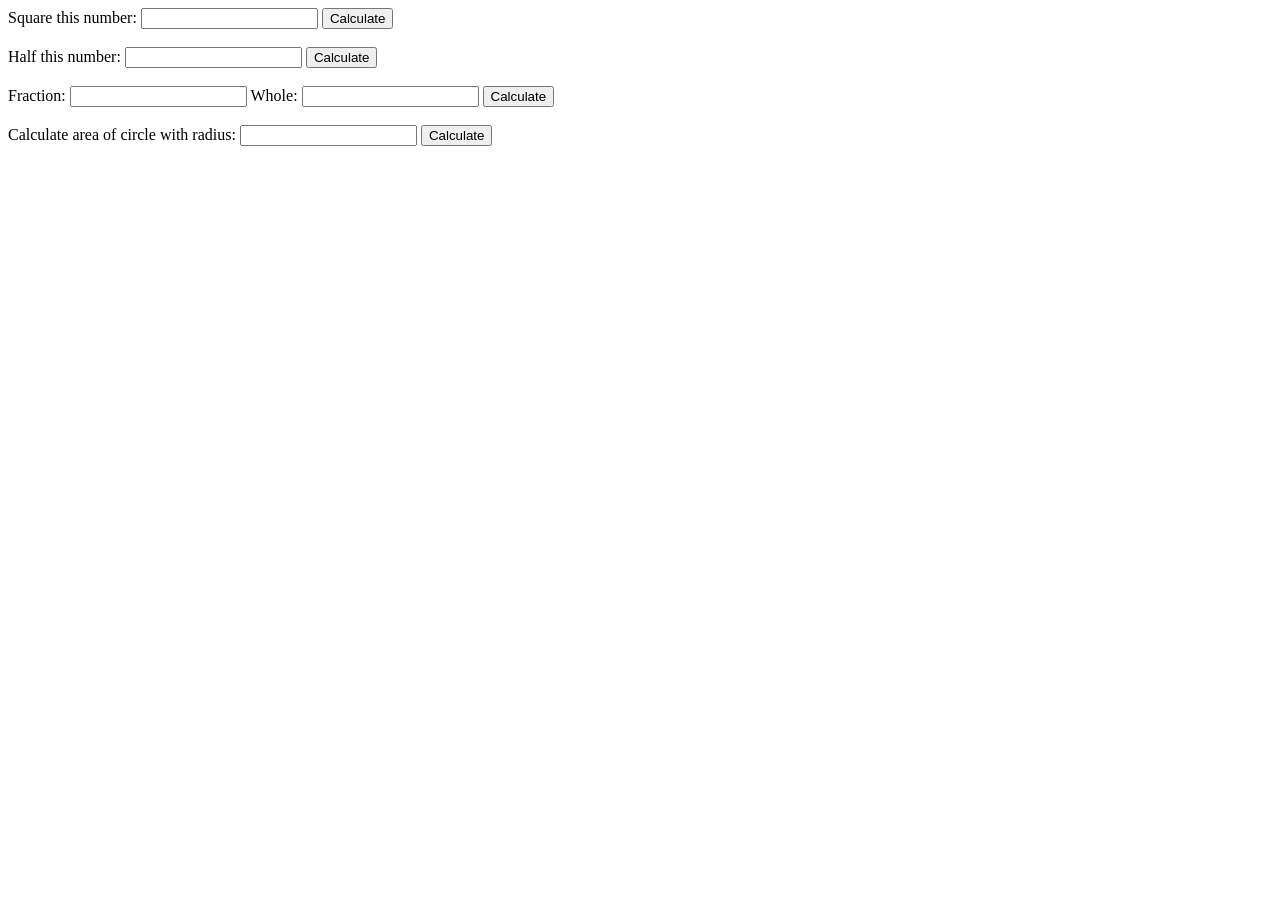
<file: Assign7/index.html>
<!DOCTYPE html>
<html>
<head>
<meta charset=utf-8 />
<title>Calculator</title>
</head>
<body>

  <label>Square this number:
    <input type="number" id="square-input" size="2">
  </label>
  <button id="square-button" onclick="squareNumber()">Calculate</button>
  <br><br>
  
  <label>Half this number:
    <input type="number" id="half-input" size="2">
  </label>
  <button id="half-button" onclick="halfNumber()">Calculate</button>
  <br><br>
  
  <label>
    Fraction:
    <input type="number" id="percent1-input" size="2">
  </label>
  <label>
    Whole:
    <input type="number" id="percent2-input" size="2">
  </label>
  <button id="percent-button" onclick="percentOf()">Calculate</button>
  <br><br>
  
  <label>Calculate area of circle with radius:
    <input type="number" id="area-input" size="2">
  </label>
  <button id="area-button" onclick="areaOfCircle()">Calculate</button> 
  <br><br>
  <div id="solution"></div>

 <script src="script.js"></script> 
</body>
</html>
</file>
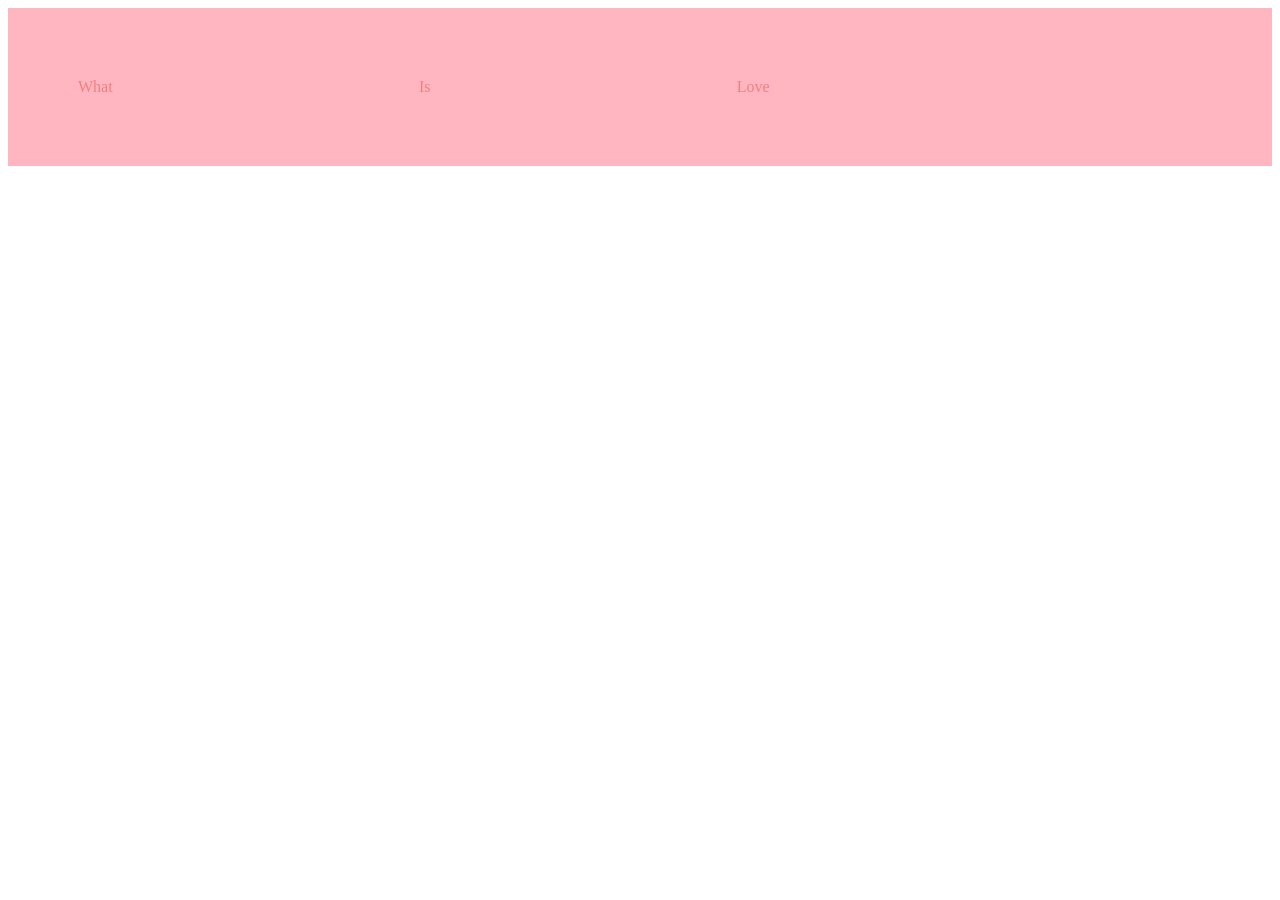
<file: grid_Bootstrap/index.html>
<!DOCTYPE html>
<html>
  <head>
    <meta charset="UTF-8">
    <title>Assignment#6</title>
  <link rel="stylesheet" href="style.css" type="text/css">
  </head>
  <body>
      <div class="container">
    <div class="col-sm1">What</div>
    <div class="col-sm2">Is</div>
    <div class="col-sm3">Love</div>
      </div>
  
  </body>
</html>
</file>
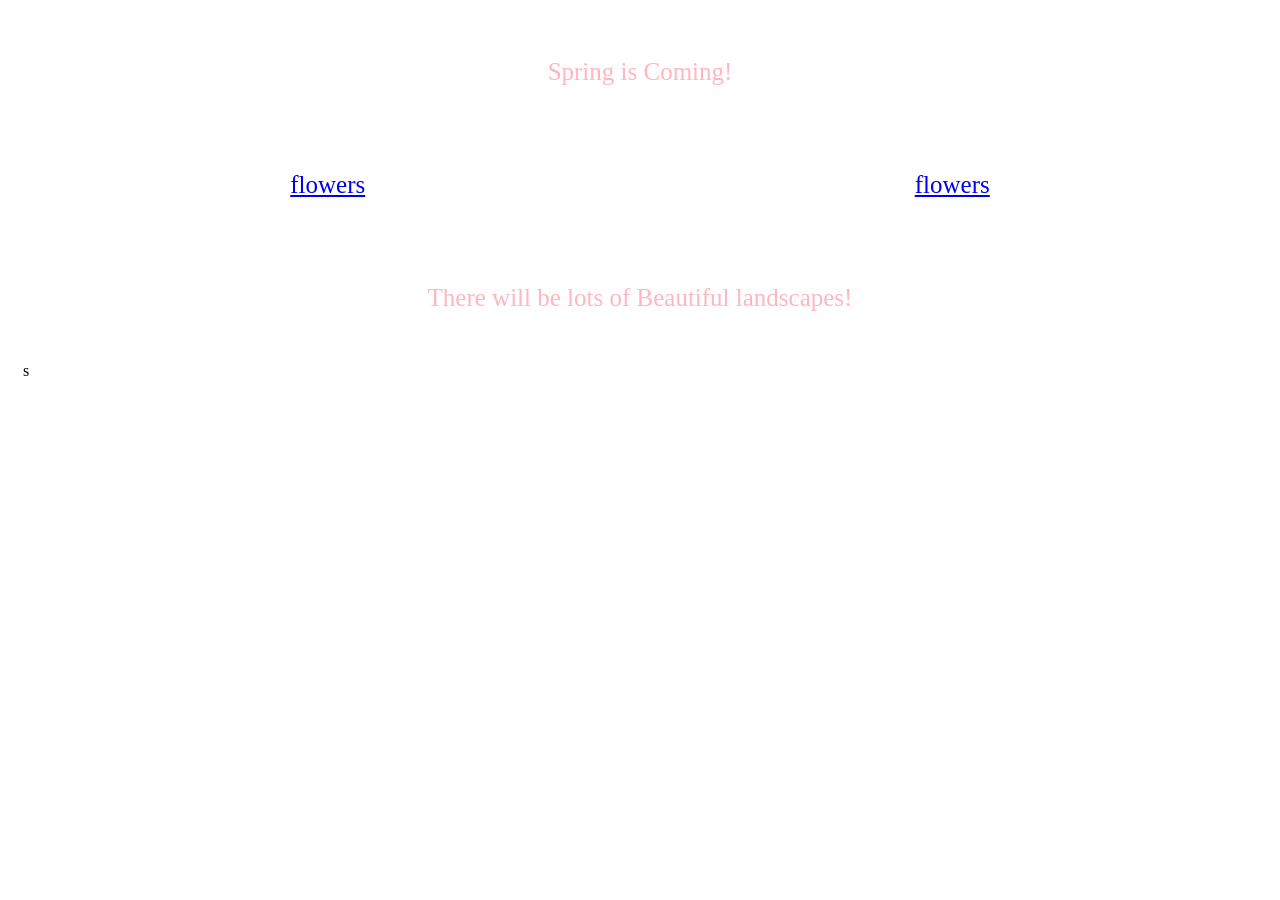
<file: grid_css/index.html>
<!DOCTYPE html>
<link rel="stylesheet" href="style.css" type="text/css">
<html>
<head>
</head>
<body>

<div class="grid-container">
  <div class="item1">Spring is Coming!</div>s
    <div class="item3"><a href="https://wallpapercave.com/wp/wp3326370.jpg">flowers</a></div>
    <div class="item4"><a href="https://tse4.mm.bing.net/th?id=OIP.bRr2bW3NNss8I6mRl596KgHaE-&pid=Api">flowers</a></div>
  <div class="item5">There will be lots of Beautiful landscapes!</div>
</div>

</body>
</html>
</file>
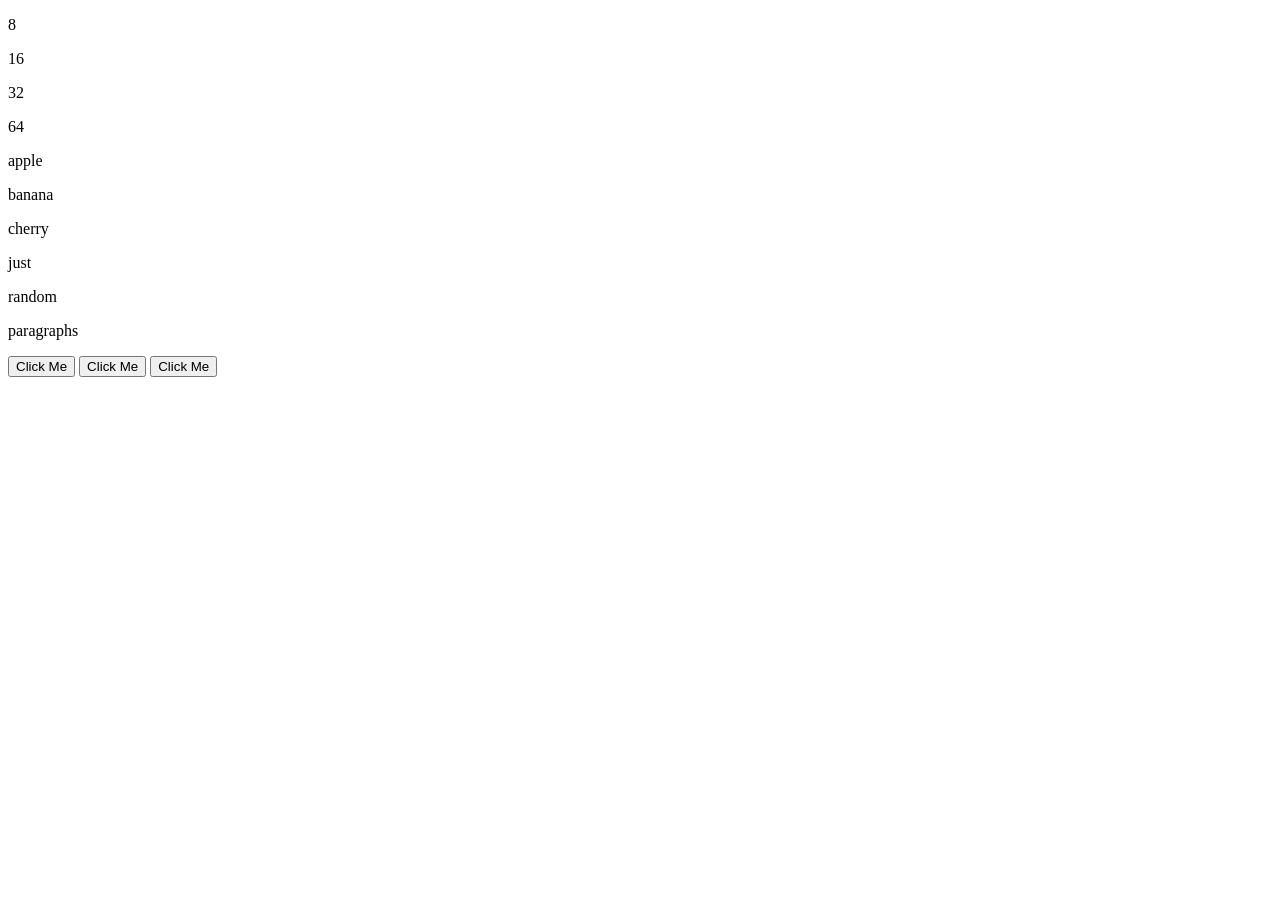
<file: java_exercise/index.html>
<!DOCTYPE html>
<html>
  <head>
    <meta charset="UTF-8">
    <title>Exercise</title>
  </head>
  <body>
      <div id="first">
        <p class="div1">8</p>
        <p class="div1">16</p>
        <p class="div1">32</p>
        <p class="div1">64</p>
      </div>
      
      
      <div id="second">
          <p class="div2">apple</p>
          <p class="div2">banana</p>
          <p class="div2">cherry</p>
      </div>
          
          
        <p>just</p>
        <p>random</p>
        <p>paragraphs</p>
    
<button id="b1" onclick="funOne()">Click Me</button>
<button id="b2" onclick="funTwo()">Click Me</button>
<button id="b3" onclick="funThree()">Click Me</button>  
      
      
      
      
      
      
      
   <script src="script.js"></script> 
  </body>
</html>
</file>
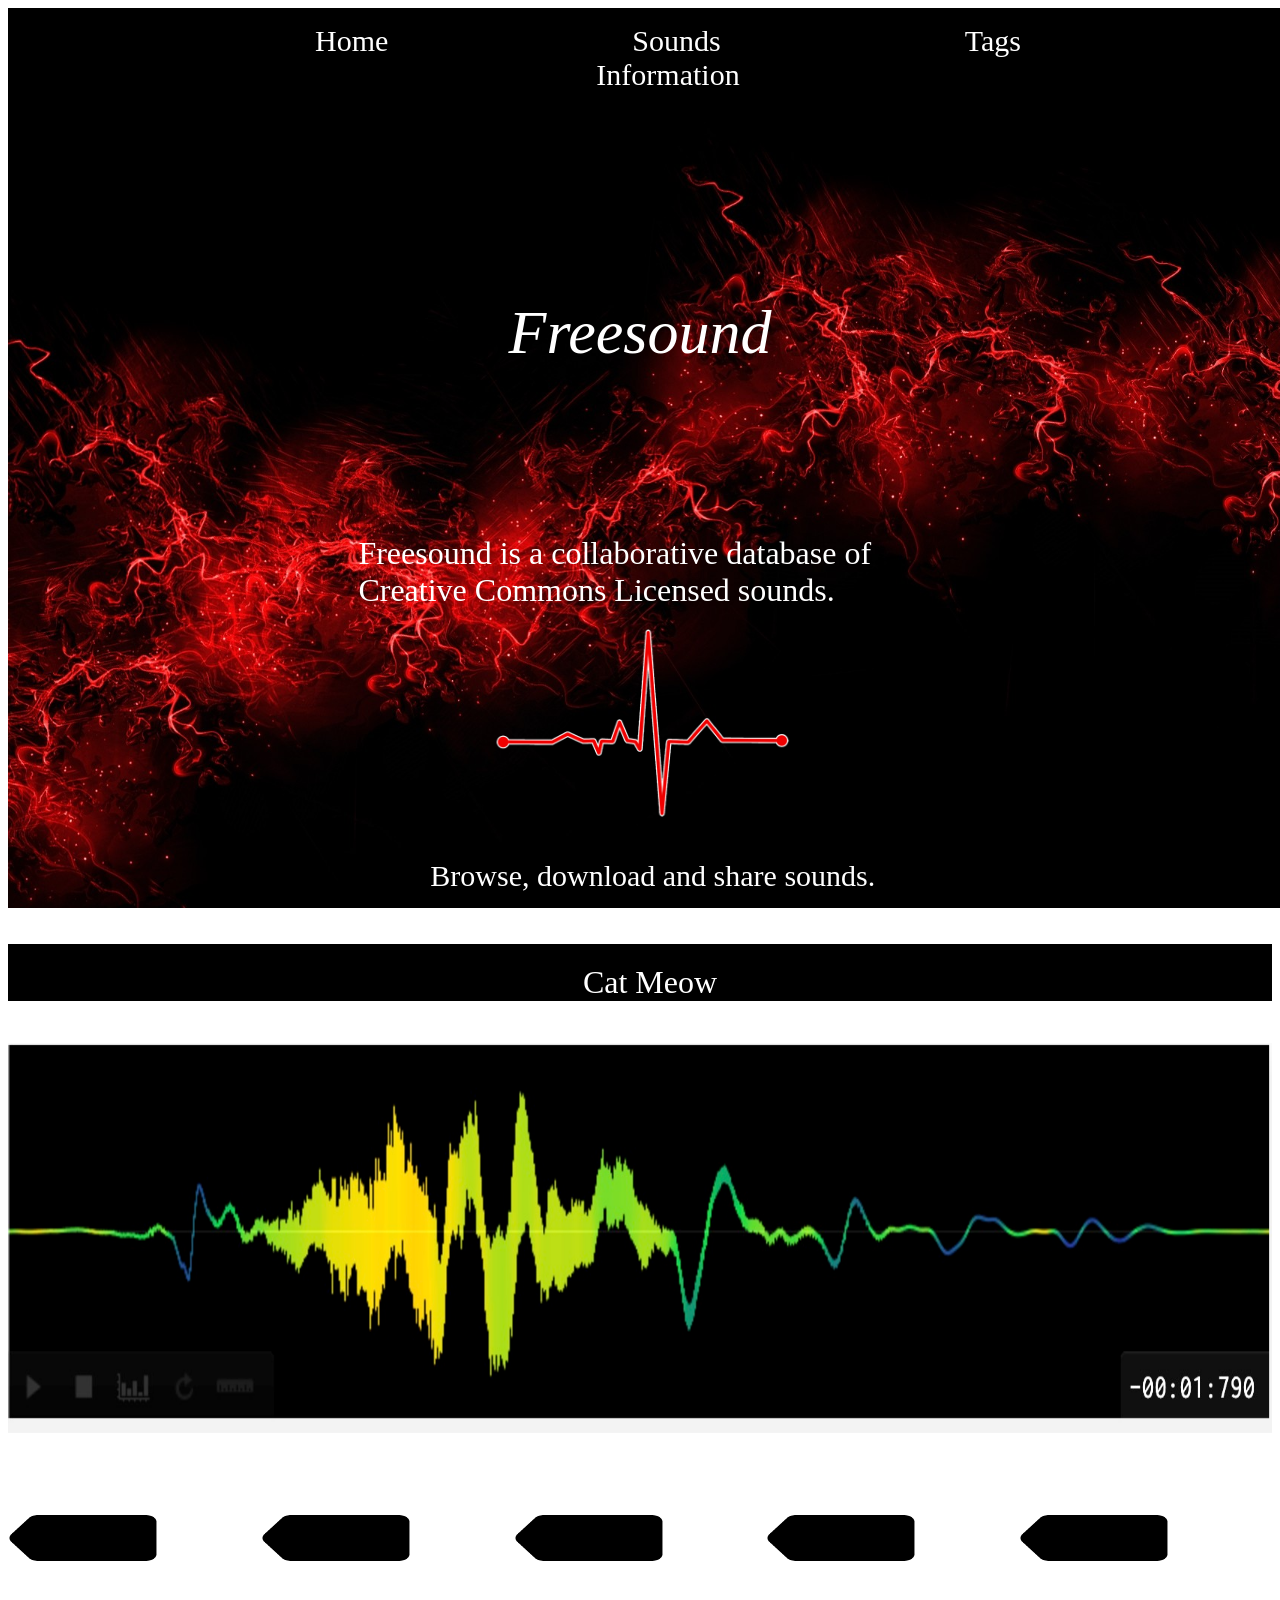
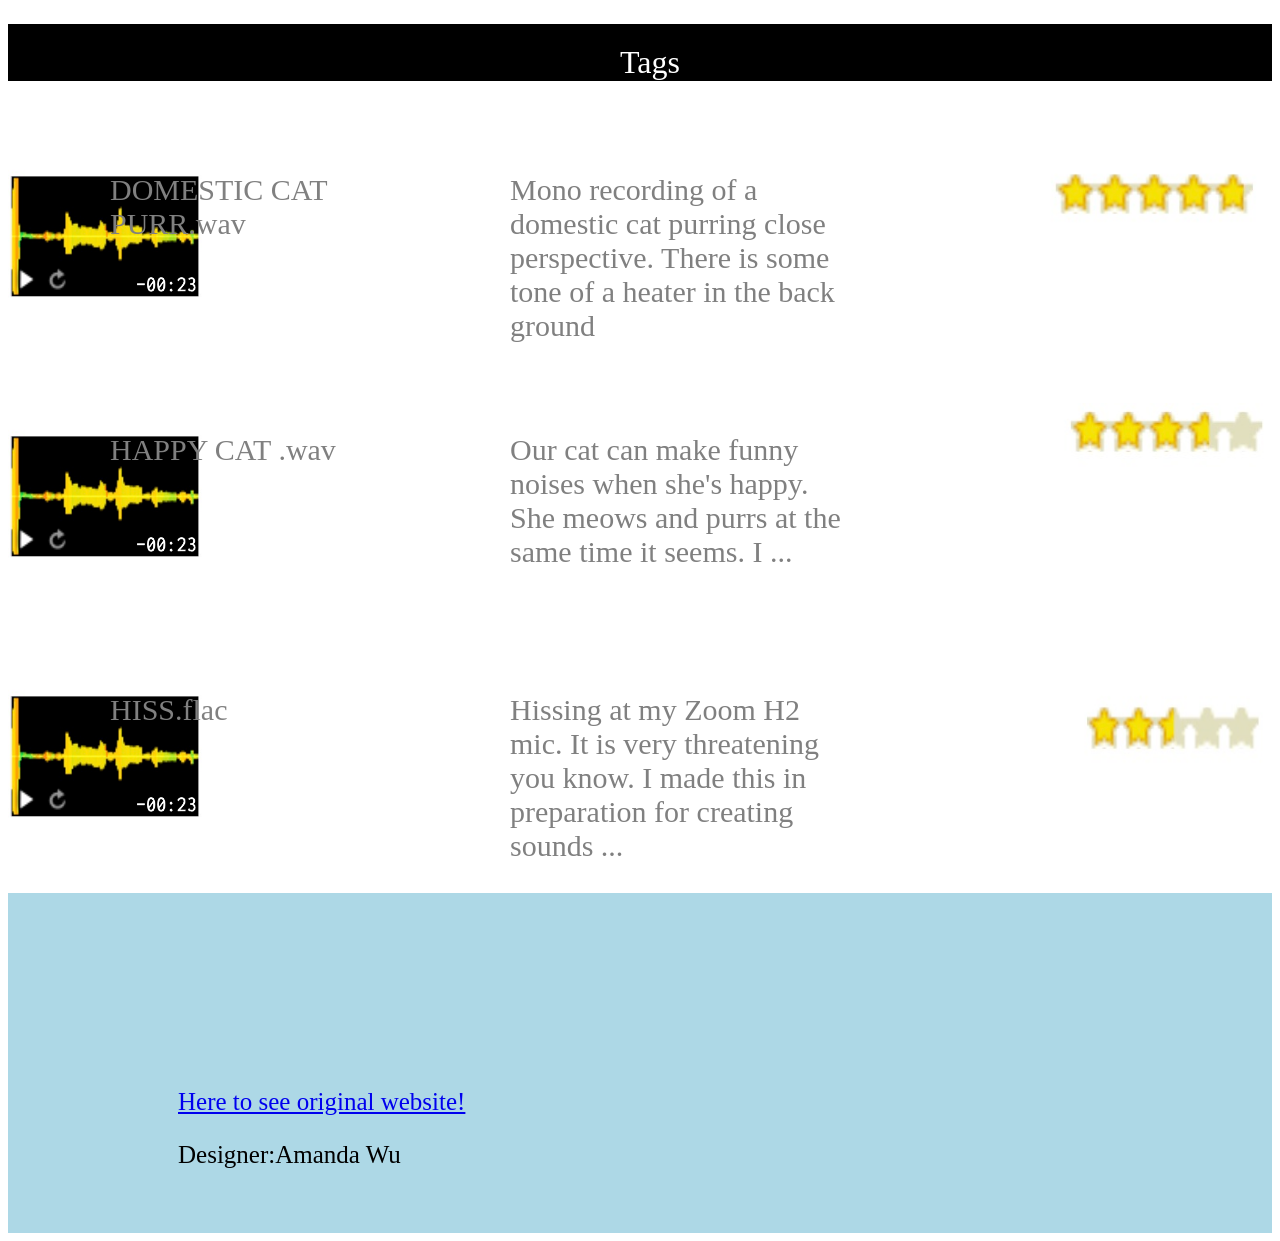
<file: Final/FinalProject/index.html>
<!DOCTYPE html>
<html>
  <head>
    <meta charset="UTF-8">
    <script
  src="http://code.jquery.com/jquery-3.4.0.min.js"
  integrity="sha256-BJeo0qm959uMBGb65z40ejJYGSgR7REI4+CW1fNKwOg="
  crossorigin="anonymous"></script>
       
      
    <title>Freesound!</title>
  <link rel="stylesheet" href="style.css" type="text/css">
  </head>
    
    
  <body>
      <div>
          
       <nav>
      <ul>
<!--       <button id = "btn4">Slide DOWN!</button>-->
           <li><a href ="#Home">Home</a></li>
           <li><a href ="#Sounds">Sounds</a></li>
           <li><a href ="#Tags">Tags</a></li>
           <li><a href ="#Information">Information</a></li>
          </ul>
      </nav>
          
      </div>
          
      
      <section id="Home">
          <div class="container">
              
          <p class="title">Freesound</p>
          <p class="intro">Freesound is a collaborative database of Creative Commons Licensed sounds. </p>
          <img class="ECG" src="ECG.png" alte="ECG" width="300">
          <p class="intro2">Browse, download and share sounds.</p>

<!--
          <img src="background.jpg" alte="background" height="900">
          <img src="ECG.png" alte="ECG">
     <img class="ECG" src="ECG.png" alte="ECG" width="150">
-->
        </div>
          
          <img src="background.jpg" alte="background" height="900">
       
      </section>
      
      <p class="white"></p>
      <p class="white"></p>
      <center>
      <p class="meow">Cat Meow</p>
      </center>
    
      
<!--
     <nav>
         <ul>
             <li id="sound1" ><a href ="https://www.catster.com/wp-content/uploads/2017/09/A-gray-cat-meowing-with-his-mouth-open.jpg">Cat Meow</a></li>
         </ul>
      </nav>
-->
           
<!--
             <li><a href ="s2">Sound2</a></li>
             <li><a href ="s3">Sound3</a></li>
         
-->
      
       <section id="Sounds">
           <div class="Sound1">
            <img class="image" src="Cat.jpg" alte="cat meow" height="200" width="100" >
            <div class="middle">
            <div class="text">Download</div>
            </div>
           </div>
  
<!--          <img src="Cat.jpg" alte="background" height="300" width="950">-->
      </section>
      
<div class="tag">
    
       
     <div class="column">
            <div class="dropdown">
        <img src="tag.png" alt="tags" height="100" width="150">

               <div class="dropdown-content">
                   <a class="tagname" >Loud</a>
              </div>
            
            </div>   
     </div>
    
    
     <div class="column">
            <div class="dropdown">
        <img src="tag.png" alt="tags" height="100" width="150">

               <div class="dropdown-content">
                   <a class="tagname" >Puppies</a>
              </div>
            
            </div>   
     </div>
    
    
      <div class="row">
      <div class="column">
          <div class="dropdown">
        <img src="tag.png" alt="tags" height="100" width="150">

               <div class="dropdown-content">
                   <a class="tagname" >Cats</a>
              </div>
              
        </div>   
      </div>
          
          
      <div class="column">
            <div class="dropdown">
        <img src="tag.png" alt="tags" height="100" width="150">

               <div class="dropdown-content">
                   <a class="tagname" >Cute</a>
              </div>
            
      </div>   
      </div>
          
          
        <div class="column">
            <div class="dropdown">
        <img src="tag.png" alt="tags" height="100" width="150">

               <div class="dropdown-content">
                   <a class="tagname" >Animals</a>
                </div>
              
      </div>   
      </div>
      </div>
</div>

        <p class="white"></p>
        <p class="white"></p>
      <center>
      <p class="meow">Tags</p>
      </center>
      
      
      
      
       <section id="Tags"><span class="Tag">
           <div class="flex-container" >

               <p class="text_a"><span class="more2"><a>DOMESTIC CAT PURR.wav</a></span><img src="tag1.jpg" height="200" width="200" align="left"><span class="more"> 
                Mono recording of a domestic cat purring close perspective. There is some tone of a heater in the back ground</span><img src="star1.jpg" height="100" width="250" align="right"></p>  
               
               
               
               
               
           <div class="flex-container">

               <p class="text_a"><span class="more2"><a>HAPPY CAT .wav</a></span><img src="tag1.jpg" height="200" width="200" align="left"><span class="more"> 
                Our cat can make funny noises when she's happy. She meows and purrs at the same time it seems. I ...</span><img src="star2.jpg" height="70" width="250" align="right"></p>   
               
               
               
               
           <div class="flex-container">

               <p class="text_a"><span class="more2"><a>HISS.flac</a></span><img src="tag1.jpg" height="200" width="200" align="left"><span class="more"> 
                Hissing at my Zoom H2 mic. It is very threatening you know. I made this in preparation for creating sounds ...</span><img src="star3.jpg" height="130" width="200" align="right"></p>    
           </div>
               </div>
           </div>
           </span>
      </section>

       <section id="Information">
           <p><a href="https://freesound.org/">Here to see original website!</a></p>
               <p>Designer:Amanda Wu</p>
   
      </section>
   
  <script src="script.js"></script>
  </body>
</html>
</file>
<file: grid_Bootstrap/style.css>
.container{
 display: grid;
  grid-template-columns:auto auto auto auto;
  grid-gap: 20px;
  background-color: lightpink;
  padding: 30px;
  background-image: url(http://4.bp.blogspot.com/-F7rzlmJg6Xc/UxZEKskGSgI/AAAAAAAAANA/QeRnHTarFTQ/s1600/Primavera.gif)

      
}


.container>div{
    font-family: fantasy;
    background-image:url(https://cdn.shopify.com/s/files/1/1143/5434/products/Electric-Palm-PINK_P_25342b3a-3f99-4bdc-add1-8fedef73c054.jpg?v=1527702300);
    padding: 40px;
    color:lightcoral;
    font-weight: 100;
   
}
</file>
<file: grid_css/style.css>
.item1 { grid-area: header; }
.item3 { grid-area: main; }
.item4 { grid-area: right; }
.item5 { grid-area: footer; }

.grid-container {
  display: grid;
  grid-template-areas:
    'header header header header header header'
    'main main main right right right'
    'footer footer footer footer footer footer';
  grid-gap: 15px;
  padding: 15px;
  background-image: url(http://4.bp.blogspot.com/-F7rzlmJg6Xc/UxZEKskGSgI/AAAAAAAAANA/QeRnHTarFTQ/s1600/Primavera.gif)
}

.grid-container > div {
  background-color: rgba(255, 255, 255, 0.8);
  text-align: center;
  padding: 35px 0;
  font-size: 25px;
  font-family: fantasy;
  color: lightpink;
}
</file>
<file: Final/FinalProject/style.css>
nav{
    text-align: center;
    background-color:black;
    position:absolute;
    width:100%;
    
}

nav li{
    display: inline;
    padding:120px;
    
        
}

a:hover{
    color:lightcoral;
/*    background-color:white;*/
}

li a{
    text-decoration: none;
    
}

nav a{
    color:white;
    font-family:inherit;
    font-size:30px;
    
}

/*
#Home{
  
}
*/

/*Attributes for the intro page*/
.title{
  position: absolute;
  top: 30%;
  left: 50%;
  transform: translate(-50%, -50%);
  color:white;
  font-family:inherit;
  font-size: 62px;
  font-style: italic;
}

.intro{
  position: absolute;
  top: 60%;
  left: 52%;
  transform: translate(-50%, -50%);
  color:white;
  font-family:inherit;
  font-size: 32px;
/*  font-stretch: expanded;*/
/*  font-style: italic;*/
    
}

.intro2{
  position: absolute;
  top: 94%;
  left: 51%;
  transform: translate(-50%, -50%);
  color:white;
  font-family:inherit;
  font-size: 30px;
/*  font-stretch: expanded;*/
/*  font-style: italic;*/
    
}

.ECG{
  position: absolute;
  top: 80%;
  left: 50%;
  transform: translate(-50%, -50%);
/*  background-size: cover;*/
    
}


/*Attributes for the example sound*/

/*
#Sounds{
    padding-top: 200px;
    padding-left: 250px;   
     
}
*/
.white{
    color:white;
}

.meow{
    font-family:serif;
    font-size:32px;
    font-weight: 100px;
    color:white;
    background-color:black;
    padding-left: 20px;
    padding-top: 20px;
    
    
}


/*
#Sounds{
    background-image:url("background.jpg")
    

}
*/


.Sound1 {
  position: relative;
  width: 100%;
  height:20%; 
}



.image {
  opacity: 1;
  display: block;
  width: 100%;
  height:400px;
  transition: .5s ease;
  backface-visibility: hidden;
  padding-top: 10px;
  padding-left: 0px;   
     
}

.middle {
  transition: .5s ease;
  opacity: 0;
  position:relative;
  top: 50%;
  left: 50%;
  transform: translate(-50%, -50%);
  -ms-transform: translate(-50%, -50%);
  text-align: center;
}

.Sound1:hover .image {
  opacity: 0.3;
}

.Sound1:hover .middle {
  opacity: 1;
}

.text {
  background-color:limegreen;
  color: white;
  font-size: 20px;
  font-family: serif;
  padding: 16px 32px;
}

/*Sounds tags*/
* {
  box-sizing: border-box;
}

.column {
  float: left;
  width: 20%;
  padding: 0px;
}

/* Clearfix (clear floats) */
.row::after {
  content: "";
  clear: both;
  display: table;
}

.dropdown {
  position: relative;
  display: inline-block;
}

.dropdown-content {
  display: none;
  position: absolute;
  background-color:lightgoldenrodyellow;
  min-width: 160px;
  box-shadow: 0px 8px 16px 0px rgba(0,0,0,0.2);
  padding: 10px 20px;
  z-index: 1;
}

.dropdown:hover .dropdown-content {
  display: block;
}

/*Attributes for example sound tags*/


/*

.Tag{
   
    
}
*/


.flex-container {
  display: flex;
  flex-direction: column;
/*  background-image: url("tag_b.jpg");*/
    
}

/*
.flex-container > div {
  background-color:white;
  width: 100px;
  margin: 10px;
  text-align: center;
  line-height: 75px;
  font-size: 30px;
}
*/

.text_a{
    font-family: serif;
    font-size:30px;
    color:gray;
    
}
.more2{
  position: absolute;
  right: 800px;
  width: 400px;
  padding: 30px;
}
.more{
  position: absolute;
  right: 400px;
  width: 400px;
  color:grey;
  padding: 30px;
}

#Information{
     background-color: lightblue;
    height:100px;
    padding:170px;
    font-family:fantasy;
    font-size:25px;
     
}
</file>
